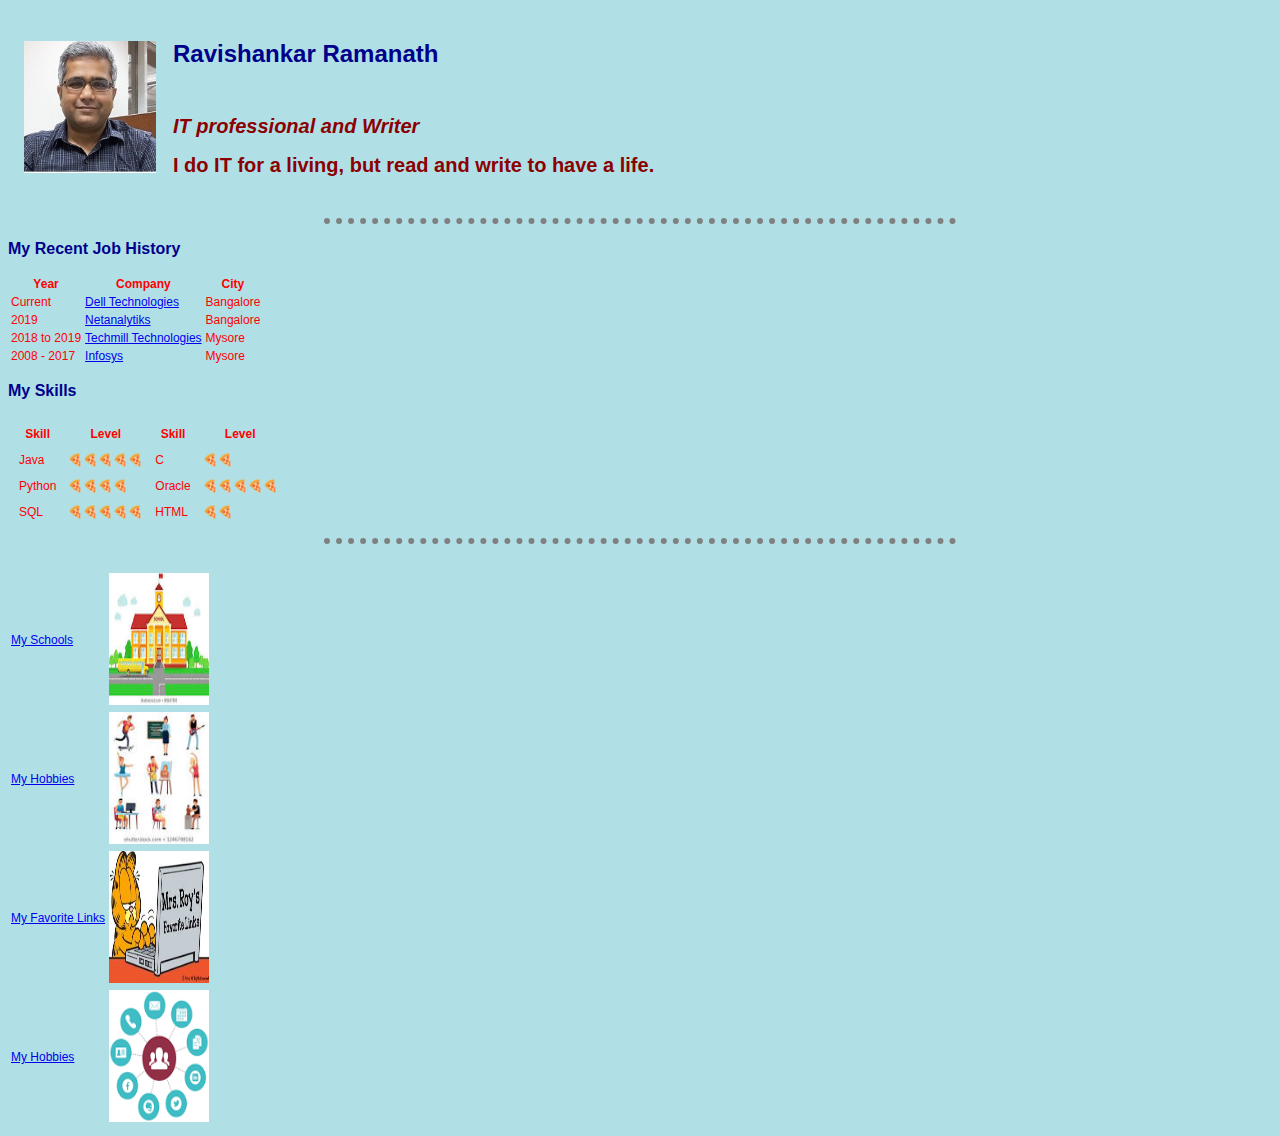
<file: index.html>
<!DOCTYPE html>
<html lang="en" dir="ltr">
  <head >
    <link rel="stylesheet" href="css/styles.css">
    <meta charset="utf-8">
    <title> Ravishankar's Personal site</title>
  </head>
  <body>
    <table cellspacing=15>
    <tr>
      <td>    <img src="images/0.jpg" alt="Ravi's Profile Pic"> </td>
      <td>    <h1> <strong> Ravishankar Ramanath </strong> </h1> <br>
              <p><h2> <em> IT professional and <strong>Writer </strong> </em></h2></p>
              <p> <h2> I do IT for a living, but read and write to have a life.</h2> </p>
      </td>
    </tr>
  </table>
  <hr>
  <h3> My Recent Job History </h3>
  <table>
    <tr>
      <th> Year </th>
      <th> Company </th>
      <th> City </th>
    </tr>
  <tr> <td> Current </td>
       <td> <a href="http://www.dell.com"> Dell Technologies  </a> </td>
       <td>  Bangalore </td>
  </tr>
  <tr> <td> 2019 </td>
       <td>  <a href="http://www.Netanalytiks.com">Netanalytiks  </a> </td>
       <td>  Bangalore </td>
  </tr>
  <tr> <td> 2018 to 2019 </td>
       <td> <a href="http://www.techmilltechnologies.com">Techmill Technologies </a> </td>
       <td>  Mysore </td>
  </tr>

  <tr> <td> 2008 - 2017 </td>
       <td> <a href="http://www.infosys.com">Infosys  </a> </td>
       <td>  Mysore </td>
  </tr>
    </table>
    <h3> My Skills </h3>
  <table cellspacing=10px>
    <tr>
      <th> Skill </th>
      <th> Level </th>
      <th> Skill </th>
      <th> Level </th>
    </tr>
  <tr> <td> Java </td>
       <td> 🍕🍕🍕🍕🍕 </td>
       <td>  C </td>
       <td>  🍕🍕 </td>
  </tr>
  <tr> <td> Python </td>
       <td> 🍕🍕🍕🍕  </td>
       <td> Oracle </td>
       <td> 🍕🍕🍕🍕🍕 </td>
  </tr>
  <tr> <td> SQL </td>
       <td> 🍕🍕🍕🍕🍕  </td>
       <td> HTML </td>
       <td>  🍕🍕 </td>
  </tr>
  </table>
    <hr>
  <table>
    <tr>
      <td>
        <a href="My Schools.html"> My Schools </a>
      </td>
      <td>
        <img class="school" src="images/school.jfif" alt="School-img">
      </td>
    </tr>
    <tr>
      <td>
        <a href="Hobbies.html"> My Hobbies </a>
      </td>
      <td>
        <img class="hobby" src="images/hobby.jfif" alt="hobbies-img">
      </td>
    </tr>
    <tr>
      <td>
        <a href="Favorite Links.html"> My Favorite Links </a>
      </td>
      <td>
        <img class="favorite" src="images/favorite.jfif" alt="favorites-img">
      </td>
    </tr>
    <tr>
      <td>
        <a href="Contacts.html"> My Hobbies </a>
      </td>
      <td>
        <img class="contact" src="images/contacts.png" alt="contacts-img">
      </td>
    </tr>
   <br>
</table>
  </body>
</html>
</file>
<file: css/styles.css>
body {
  background-color:powderblue;
  font-family:sans-serif;
  font-kerning: normal;
}
  hr {
    border-style:dotted none none;
    border-color:grey;
    border-width:6px;
    width:50%;
  }
  table {
    border-width: medium;
    color:red;
    direction: ltr;
    font-size:12px;
  }
  img {
    height:132px;
  }
  h1 {
    color:darkblue;
    font-size:24px;
  }
  h3{
    color:darkblue;
    font-size:16px;
  }
  h2{
    color:darkred;
    font-size:20px;
  }
  input {
    background-color: blue;
  }
/**************CLASSES**********************/
.contact {
  width:100px;
  background-color:green;
}
.favorite {
  width: 100px;
  background-color:red;
}
.hobby {
  width:100px;
  background-color:blue;
}
.school {
  width:100px;
  background-color:yellow;
}
</file>
